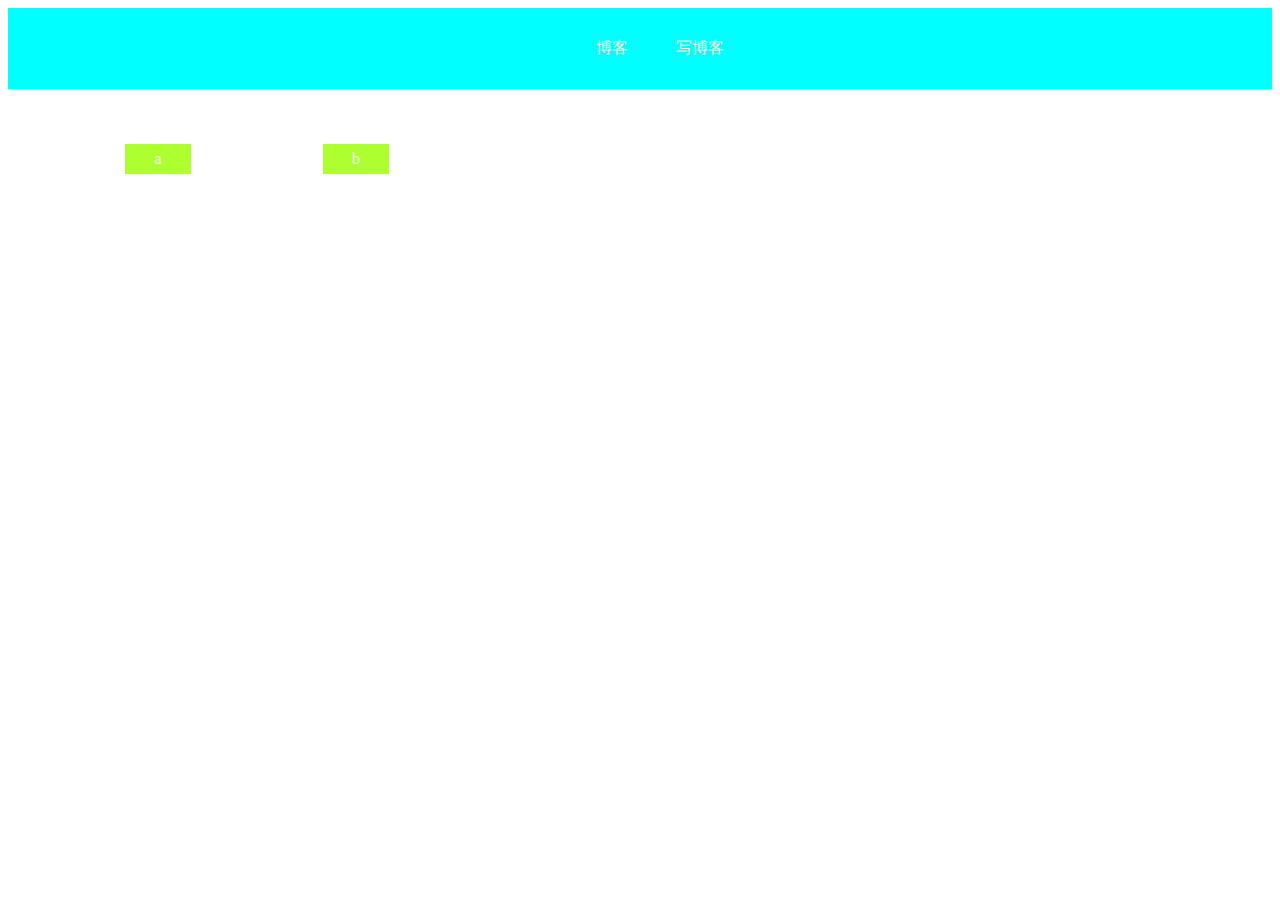
<file: personalBlog/index.html>
<!DOCTYPE html><html><head><meta charset=utf-8><meta name=viewport content="width=device-width,initial-scale=1"><title>boke</title><link href=static/css/app.9d91a945134416ab79f3b943dc7cd9aa.css rel=stylesheet></head><body><div id=app></div><script type=text/javascript src=static/js/manifest.2ae2e69a05c33dfc65f8.js></script><script type=text/javascript src=static/js/vendor.408c11ef5d32845d0a34.js></script><script type=text/javascript src=static/js/app.a9c61b9c656f59b2a602.js></script></body></html>
</file>
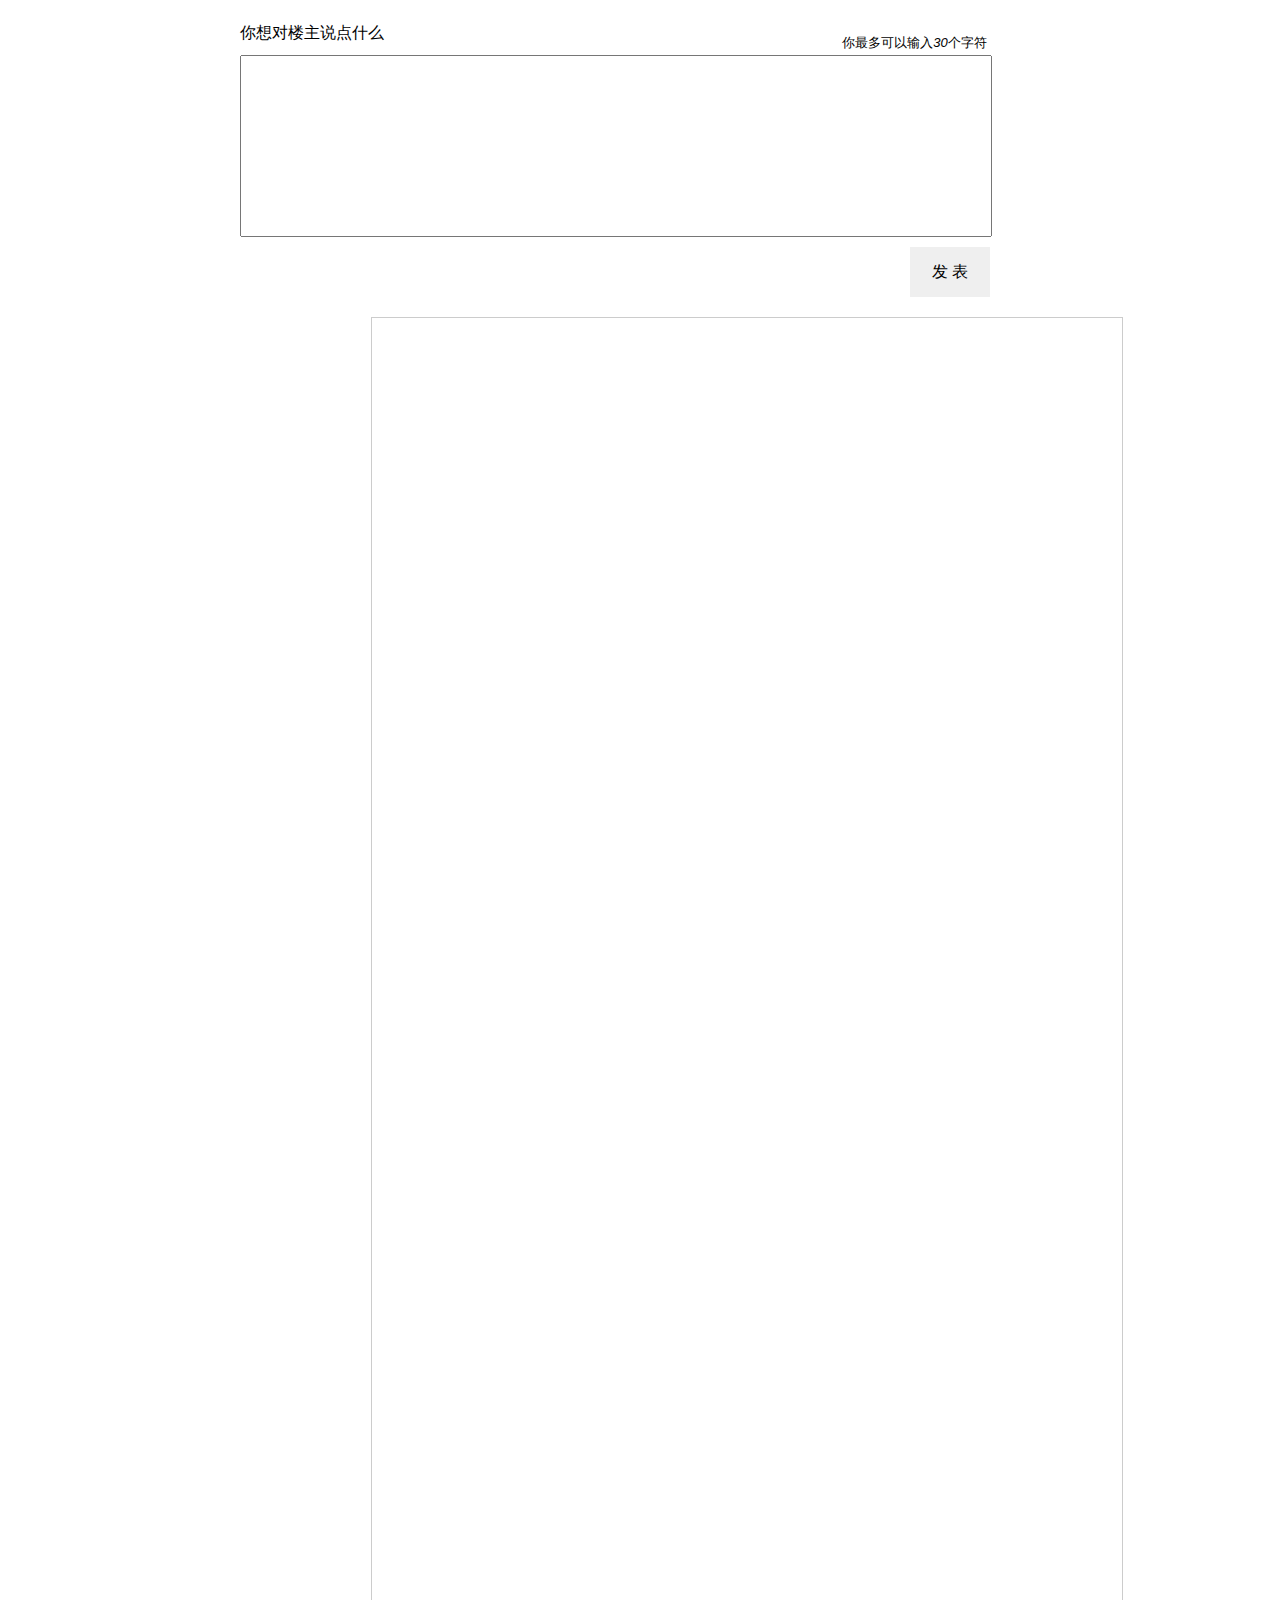
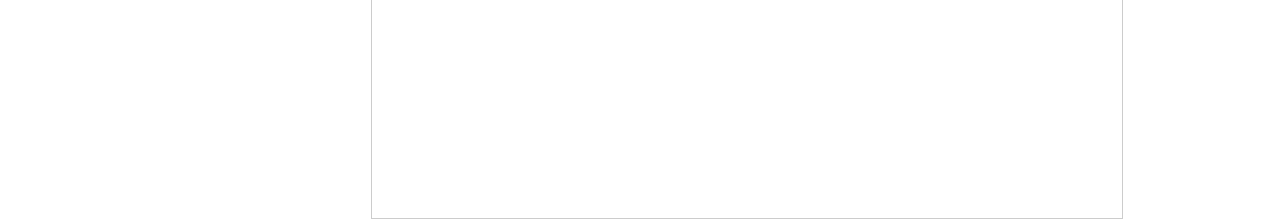
<file: project/leaveMsg/index.html>
<!DOCTYPE html PUBLIC "-//W3C//DTD XHTML 1.0 Transitional//EN" "http://www.w3.org/TR/xhtml1/DTD/xhtml1-transitional.dtd">
<html xmlns="http://www.w3.org/1999/xhtml">
<head>
<meta http-equiv="Content-Type" content="text/html; charset=utf-8" />
<title> contentEditable=true</title>
<link href="css\reset.css" rel="stylesheet">
<script src="js/jquery-3.3.1.min.js"></script>
<script src="js/xml.js"></script>
<script type="text/javascript" src="layer-v3.1.1/layer/layer.js"></script>
<style>
	*{
	    margin: 0;
	    padding: 0;
	}
	img{
	    border:0;
	}
	ol, ul ,li{list-style: none;}
	em{
		list-style:normal;
	}
	.main{
		width: 800px;
		margin:20px auto;
	}
	span{
		display: inline-block;
		width: 200px;
		height: 25px;
		line-height: 25px;
		vertical-align: center;
		text-align: left;
		margin-bottom: 10px;
	}
	.tag{
		font-size: 13px;
		margin-left: 370px;
		vertical-align: bottom;
		text-align: center;
		margin-bottom: 0;
	}
	.text{
		width: 750px;
		height: 180px;
		margin:0 auto;
		resize:none;
	}

	input{
		display: inline-block;
		width: 80px;
		height: 50px;
		/* background: #E2526F; */
		border: 0;
		margin-left: 670px;
		margin-top: 10px;
	}
	.creatediv{
		width: 675px;
		height: 80px;
		border: 1px solid gray;
		position: relative;
		margin-top: 10px;
		padding-left: 75px;
	}
	.createinput{
		width: 80px;
		height: 30px;
		position:absolute;
		right: 5px;
		bottom:5px;
	}
	.createimg{
		width: 50px;
		height: 50px;
		position: absolute;
		top: 15px;
		left: 15px;
	}
	.createdivs{
		width:600px;
		height:50px;
		position: absolute;
		top: 15px;
		left: 85px;
	}
	#leaveWord{
		width:750px;
		height:1500px;
		border:1px solid #ccc;
		position:absolute;
		left:29%;
		/* overflow:hidden; */

	}
	#leaveWordbox li{
		width:750px;
		height:62px;
		position:relative;
		padding-top:20px;
		padding-left:20px;
	}
	#leaveWordbox li span{
		display:inline-block;
		width:750px;
		height:20px;
		line-height:20px;
		max-width:680px;
		word-break:break-all;
		position:absolute;
		left:10%;

	}
	#leaveWordbox li img{
		position:absolute;
	}
	#leaveWordbox li a{
		display:inline-block;
		position:absolute;
		right:3%;
		width:50px;
		height:30px;
		text-align:center;
		line-height:30px;
		background:pink;
		color:#fff;
		border-radius:3px;
		top:25%;
		display:none;
	}
	#leaveWordbox li b{
		position:absolute;
		right:3%;
		bottom:2%;
		color:#494949;
		font-size: 12px;
		font-weight:normal;
	}
	.active{
		background:pink;
	}
	.activeBg{
		background:#e2526f;
	}

</style>
</head>

<body id="body">
    <div class="main">
    	<span>你想对楼主说点什么</span>
    	<span class="tag">你最多可以输入<em class="contentLength">30</em>个字符</span>
    	<textarea id="text" cols="30" rows="10" maxlength="30" class="text"></textarea><br>
    	<input type="button" value="发 表" id="ipt" style="cursor:Default;">
    	<div id="txt" >
        </div>
    </div>
    <div id="leaveWord">
		<ul id="leaveWordbox">
		</ul>
    </div>
	<script type="text/javascript">
		$(function () {
			let contentLengthNum =parseInt($(".contentLength").html());
			$("#text").keypress(function (event) {
				if(event.keyCode == 13) {
					mainFunction();
					event.preventDefault();
                    $(".contentLength").html(30);
				}
			});
			$("#ipt").click(function () {
				if($(this).hasClass("activeBg")) {
					mainFunction();
                    $(".contentLength").html(30);
                    $(this).removeClass('activeBg');
				}else{
					return false;
				}
			});
			$("#text").on("input",function () {
				let textAreaContent = $("#text").val().length;
				let leaveWordLength = contentLengthNum - parseInt(textAreaContent);
				$(".contentLength").html(leaveWordLength);
				if(textAreaContent > 0) {
					$("#ipt").addClass("activeBg");
					$("#ipt").css("cursor","pointer");
				}else{
					$("#ipt").removeClass("activeBg");
					$("#ipt").css("cursor","Default");
				}
				if(textAreaContent == 30) {
					layer.msg("不能输入更多内容了");
					return;
				}
			})
			$("#leaveWord").mouseover(function (event) {
				let target = event.target || event.srcElement;
				let newTarget = null;
				if(target.tagName == "LI") {
					newTarget = target;
				}else if(target.parentNode.tagName == "LI") {
					newTarget = target.parentNode;
				}
				if(newTarget) {
					let index = $(newTarget).index();
					$(".overA").eq(index).css("display","inline-block");
					$(".overA").eq(index).click(function () {
						$(newTarget).remove();
					})
				}
			})
			$("#leaveWord")[0].addEventListener("mouseout",function (event) {
				let target = event.target || event.srcElement;
				let newTarget = null;
				if(target.tagName == "LI") {
					newTarget = target;
				}else if(target.parentNode.tagName == "LI") {
					newTarget = target.parentNode;
				}
				if(newTarget) {
					var index = $(newTarget).index();
					$(".overA").eq(index).css("display","none");
				}
			})
    		function mainFunction () {
    			let textAreaContent = $("#text").val();
    				var nowTime = getTimes()
    				if(textAreaContent == "") {
    					let count = 0;
    					let timer = setInterval(function () {
    						$("#text").addClass('active');
    						setTimeout(function () {
    							$("#text").removeClass('active')
    						},150)
    						count ++;
    						if(count == 2) {
    							clearInterval(timer);
    						}
    					},300)
    					layer.msg("请输入内容",{
    						icon : 5,
    						time : 800
    					});
    				}else{
    					let newLi = $(`
    						<li>
    						<img src="pic/1.jpg" alt="" width="50px" height="50px"><span>${textAreaContent}</span>
    						<a href="javascript:;" class='overA'>删除</a>
    						<b>${nowTime}</b>
    						</li>`
    					);
    					$("#leaveWordbox").append(newLi);
    					$("#text").val("");
    				}
    		    }
    		function getTimes () {
    			var timer;
    			var year = new Date().getFullYear();
    			var month = new Date().getMonth() + 1;
    			var day = new Date().getDate();
    			var hour = new Date().getHours();
    			var minutes = new Date().getMinutes();
    			var seconds = new Date().getSeconds();
    			timer = year + "年" + month + "月" + day + "日" + addZero(hour) + ":" + addZero(minutes) + ":" + addZero(seconds);
    			return timer;
    		}
    		function addZero (num) {
    			return num < 10 ? "0" + num : "" + num;
    		}
		})




	</script>
</body>
</html>
</file>
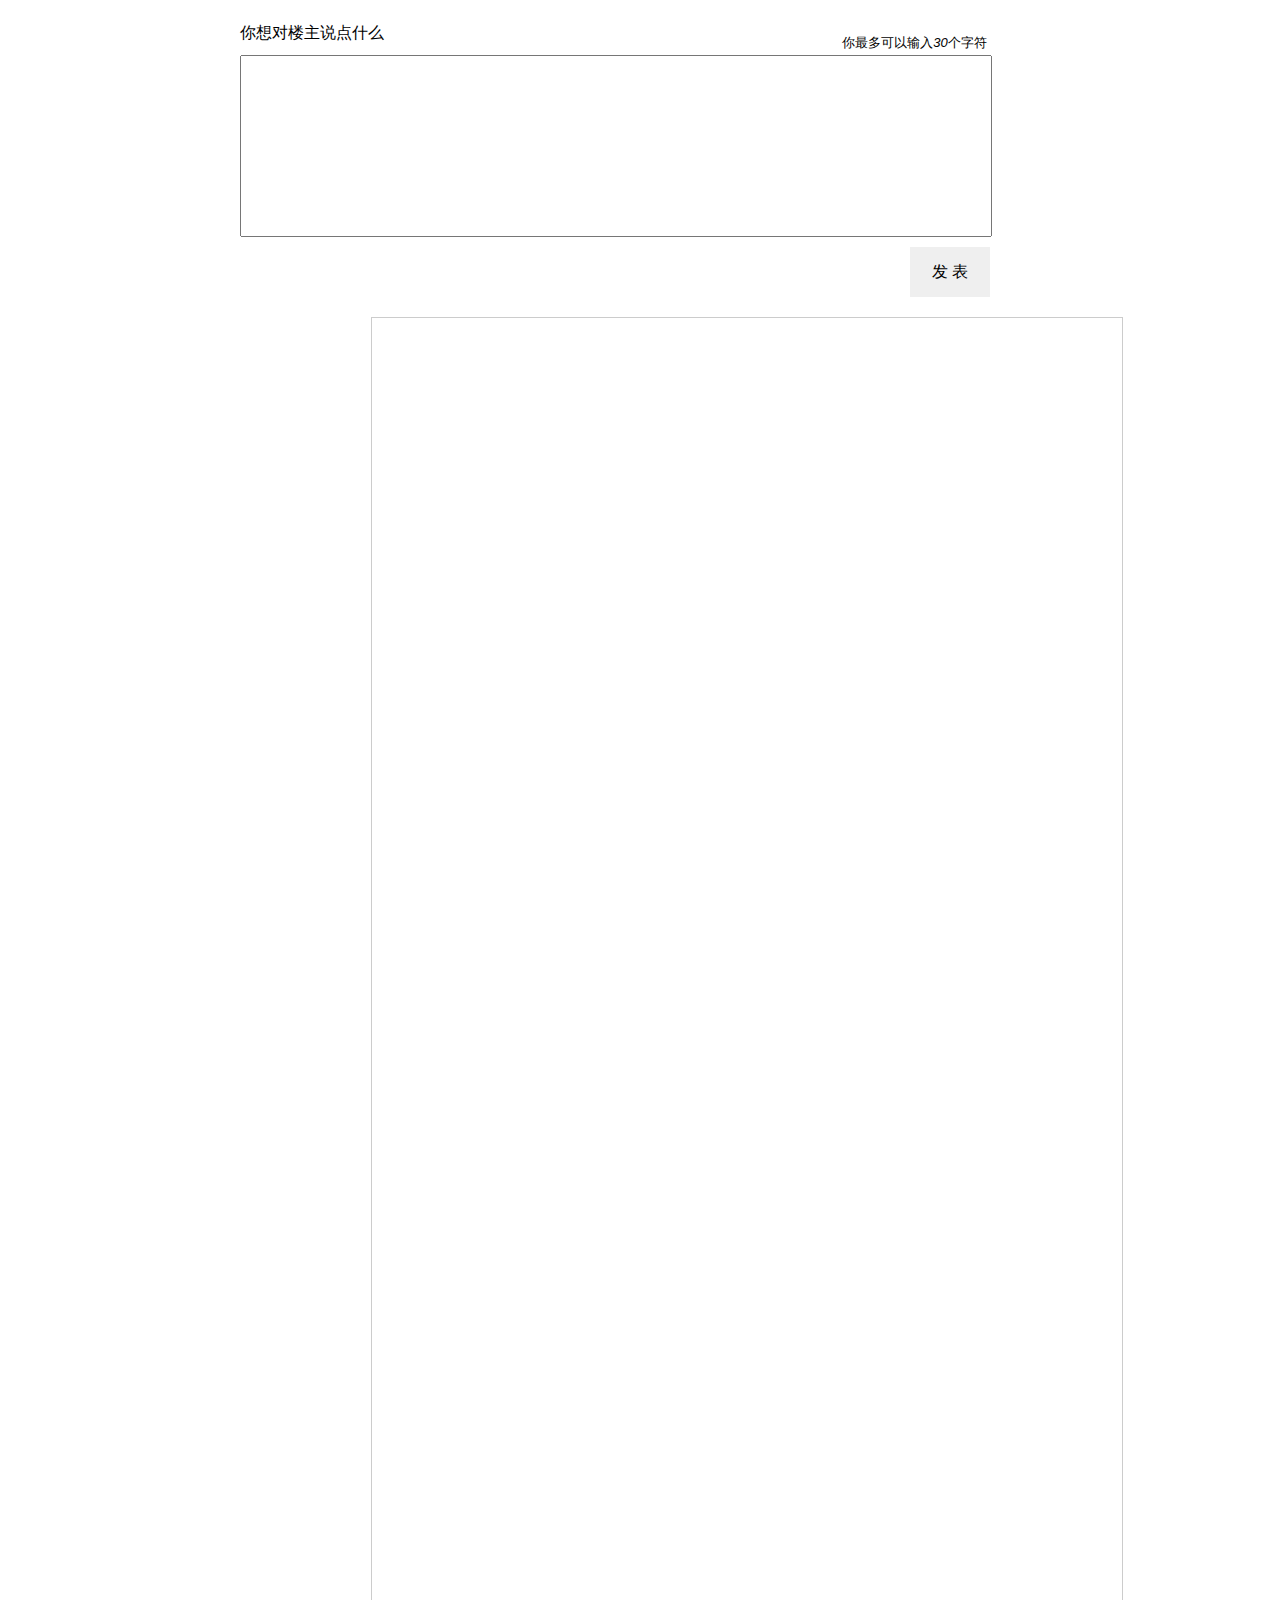
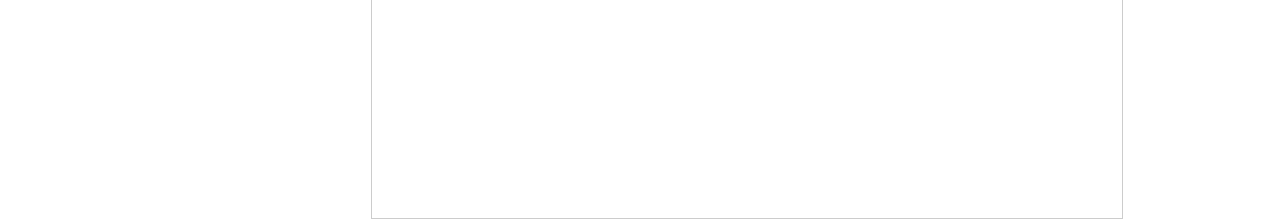
<file: project1/10 26留言/index.html>
<!DOCTYPE html PUBLIC "-//W3C//DTD XHTML 1.0 Transitional//EN" "http://www.w3.org/TR/xhtml1/DTD/xhtml1-transitional.dtd">
<html xmlns="http://www.w3.org/1999/xhtml">
<head>
<meta http-equiv="Content-Type" content="text/html; charset=utf-8" />
<title> contentEditable=true</title>
<link href="css\reset.css" rel="stylesheet">
<script src="js/jquery-3.3.1.min.js"></script>
<script src="js/xml.js"></script>
<script type="text/javascript" src="layer-v3.1.1/layer/layer.js"></script>
<style>
	*{
	    margin: 0;
	    padding: 0;
	}
	img{
	    border:0;
	}
	ol, ul ,li{list-style: none;}
	em{
		list-style:normal;
	}
	.main{
		width: 800px;
		margin:20px auto;
	}
	span{
		display: inline-block;
		width: 200px;
		height: 25px;
		line-height: 25px;
		vertical-align: center;
		text-align: left;
		margin-bottom: 10px;
	}
	.tag{
		font-size: 13px;
		margin-left: 370px;
		vertical-align: bottom;
		text-align: center;
		margin-bottom: 0;
	}
	.text{
		width: 750px;
		height: 180px;
		margin:0 auto;
		resize:none;
	}

	input{
		display: inline-block;
		width: 80px;
		height: 50px;
		/* background: #E2526F; */
		border: 0;
		margin-left: 670px;
		margin-top: 10px;
	}
	.creatediv{
		width: 675px;
		height: 80px;
		border: 1px solid gray;
		position: relative;
		margin-top: 10px;
		padding-left: 75px;
	}
	.createinput{
		width: 80px;
		height: 30px;
		position:absolute;
		right: 5px;
		bottom:5px;
	}
	.createimg{
		width: 50px;
		height: 50px;
		position: absolute;
		top: 15px;
		left: 15px;
	}
	.createdivs{
		width:600px;
		height:50px;
		position: absolute;
		top: 15px;
		left: 85px;
	}
	#leaveWord{
		width:750px;
		height:1500px;
		border:1px solid #ccc;
		position:absolute;
		left:29%;
		/* overflow:hidden; */

	}
	#leaveWordbox li{
		width:750px;
		height:62px;
		position:relative;
		padding-top:20px;
		padding-left:20px;
	}
	#leaveWordbox li span{
		display:inline-block;
		width:750px;
		height:20px;
		line-height:20px;
		max-width:680px;
		word-break:break-all;
		position:absolute;
		left:10%;

	}
	#leaveWordbox li img{
		position:absolute;
	}
	#leaveWordbox li a{
		display:inline-block;
		position:absolute;
		right:3%;
		width:50px;
		height:30px;
		text-align:center;
		line-height:30px;
		background:pink;
		color:#fff;
		border-radius:3px;
		top:25%;
		display:none;
	}
	#leaveWordbox li b{
		position:absolute;
		right:3%;
		bottom:2%;
		color:#494949;
		font-size: 12px;
		font-weight:normal;
	}
	.active{
		background:pink;
	}
	.activeBg{
		background:#e2526f;
	}

</style>
</head>

<body id="body">
    <div class="main">
    	<span>你想对楼主说点什么</span>
    	<span class="tag">你最多可以输入<em class="contentLength">30</em>个字符</span>
    	<textarea id="text" cols="30" rows="10" maxlength="30" class="text"></textarea><br>
    	<input type="button" value="发 表" id="ipt" style="cursor:Default;">
    	<div id="txt" >
        </div>
    </div>
    <div id="leaveWord">
		<ul id="leaveWordbox">
		</ul>
    </div>
	<script type="text/javascript">
		$(function () {
			let contentLengthNum =parseInt($(".contentLength").html());
			$("#text").keypress(function (event) {
				if(event.keyCode == 13) {
					mainFunction();
					event.preventDefault();
                    $(".contentLength").html(30);
				}
			});
			$("#ipt").click(function () {
				if($(this).hasClass("activeBg")) {
					mainFunction();
                    $(".contentLength").html(30);
				}else{
					return false;
				}
			});
			$("#text").on("input",function () {
				let textAreaContent = $("#text").val().length;
				let leaveWordLength = contentLengthNum - parseInt(textAreaContent);
				$(".contentLength").html(leaveWordLength);
				if(textAreaContent > 0) {
					$("#ipt").addClass("activeBg");
					$("#ipt").css("cursor","pointer");
				}else{
					$("#ipt").removeClass("activeBg");
					$("#ipt").css("cursor","Default");
				}
				if(textAreaContent == 30) {
					layer.msg("不能输入更多内容了");
					return;
				}
			})
			$("#leaveWord").mouseover(function (event) {
				let target = event.target || event.srcElement;
				let newTarget = null;
				if(target.tagName == "LI") {
					newTarget = target;
				}else if(target.parentNode.tagName == "LI") {
					newTarget = target.parentNode;
				}
				if(newTarget) {
					let index = $(newTarget).index();
					$(".overA").eq(index).css("display","inline-block");
					$(".overA").eq(index).click(function () {
						$(newTarget).remove();
					})
				}
			})
			$("#leaveWord")[0].addEventListener("mouseout",function (event) {
				let target = event.target || event.srcElement;
				let newTarget = null;
				if(target.tagName == "LI") {
					newTarget = target;
				}else if(target.parentNode.tagName == "LI") {
					newTarget = target.parentNode;
				}
				if(newTarget) {
					var index = $(newTarget).index();
					$(".overA").eq(index).css("display","none");
				}
			})
    		function mainFunction () {
    			let textAreaContent = $("#text").val();
    				var nowTime = getTimes()
    				if(textAreaContent == "") {
    					let count = 0;
    					let timer = setInterval(function () {
    						$("#text").addClass('active');
    						setTimeout(function () {
    							$("#text").removeClass('active')
    						},150)
    						count ++;
    						if(count == 2) {
    							clearInterval(timer);
    						}
    					},300)
    					layer.msg("请输入内容",{
    						icon : 5,
    						time : 800
    					});
    				}else{
    					let newLi = $(`
    						<li>
    						<img src="pic/1.jpg" alt="" width="50px" height="50px"><span>${textAreaContent}</span>
    						<a href="javascript:;" class='overA'>删除</a>
    						<b>${nowTime}</b>
    						</li>`
    					);
    					$("#leaveWordbox").append(newLi);
    					$("#text").val("");
    				}
    		    }
    		function getTimes () {
    			var timer;
    			var year = new Date().getFullYear();
    			var month = new Date().getMonth() + 1;
    			var day = new Date().getDate();
    			var hour = new Date().getHours();
    			var minutes = new Date().getMinutes();
    			var seconds = new Date().getSeconds();
    			timer = year + "年" + month + "月" + day + "日" + addZero(hour) + ":" + addZero(minutes) + ":" + addZero(seconds);
    			return timer;
    		}
    		function addZero (num) {
    			return num < 10 ? "0" + num : "" + num;
    		}
		})




	</script>
</body>
</html>
</file>
